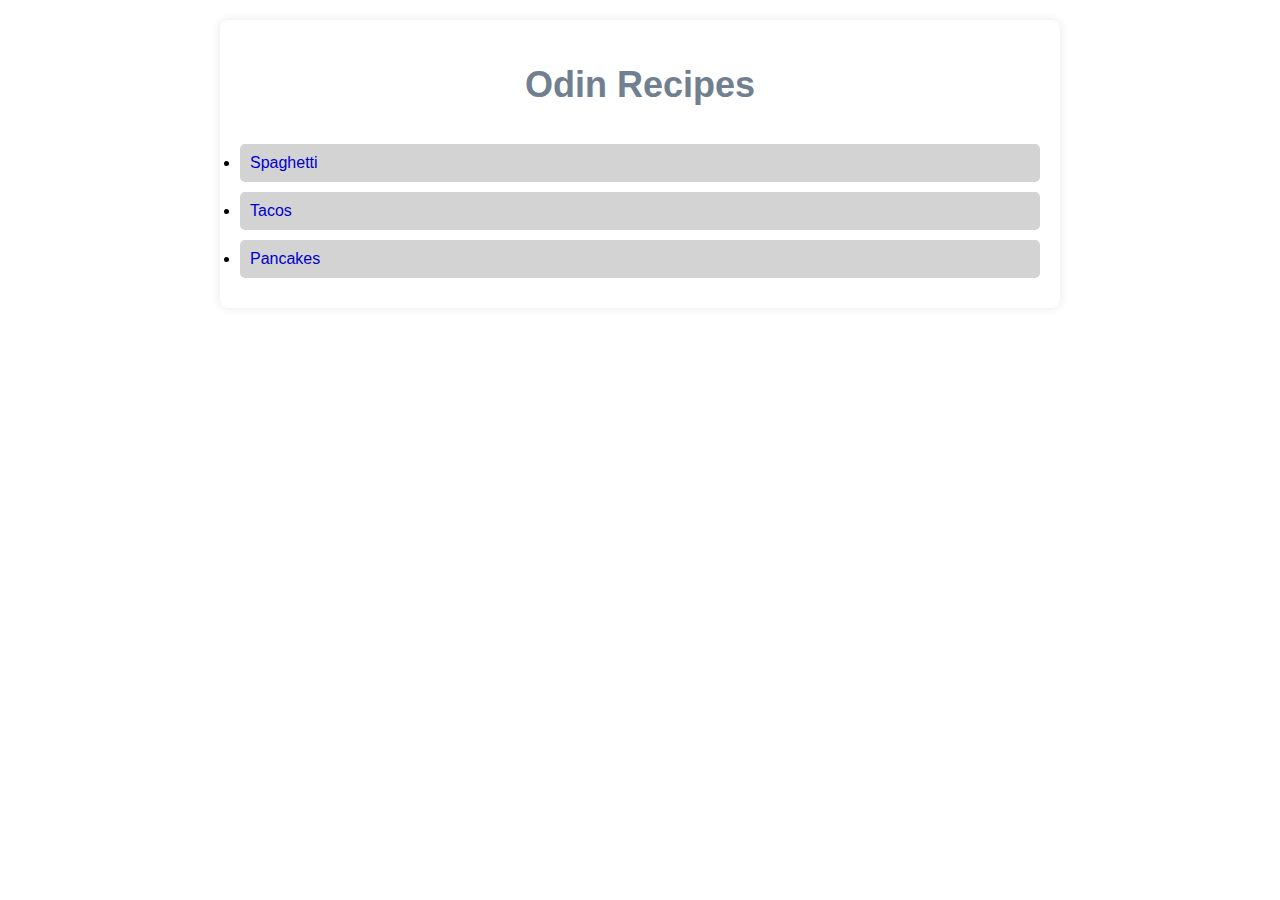
<file: index.html>
<!DOCTYPE html>
<html lang="en">
    <head>
        <meta charset="UTF-8">
        <meta name=""viewport" content="width=device-width, initial-scale=1.0">
        <title>Odin Recipes</title>
        <link rel="stylesheet" href="style.css">
    </head>
    <body>
        <div class="container">
            <h1>Odin Recipes</h1>
            <u1>
                <li><a href="recipes/spaghetti.html">Spaghetti</a></li>
                <li><a href="recipes/tacos.html">Tacos</a></li>
                <li><a href="recipes/pancakes.html">Pancakes</a></li>
            </u1>
        </div>
    </body>
</html>
</file>
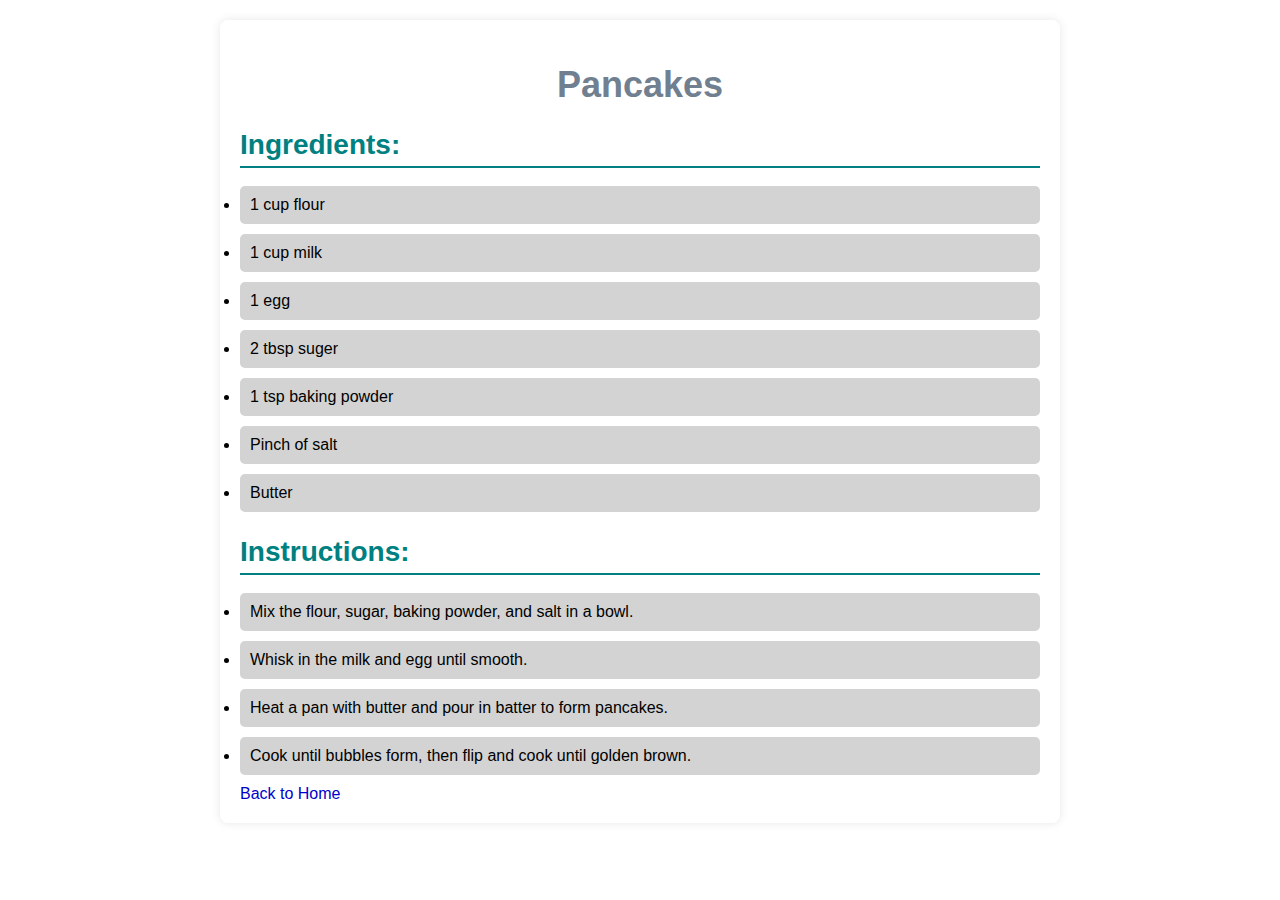
<file: recipes/pancakes.html>
<!DOCTYPE html>
<html lang="en">
    <head>
        <meta charset="UTF-8">
        <meta name="viewport" content="device-width, initial-scale=1.0">
        <title>Pancakes Recipe</title>
        <link rel="stylesheet" href="../style.css">
    </head>
    <body>
        <div class="container">
            <h1>Pancakes</h1>
            <h2>Ingredients:</h2>
            <u1>
                <li>1 cup flour</li>
                <li>1 cup milk</li>
                <li>1 egg</li>
                <li>2 tbsp suger</li>
                <li>1 tsp baking powder</li>
                <li>Pinch of salt</li>
                <li>Butter</li>
            </u1>
            <h2>Instructions:</h2>
            <o1>
                <li>Mix the flour, sugar, baking powder, and salt in a bowl.</li>
                <li>Whisk in the milk and egg until smooth.</li>
                <li>Heat a pan with butter and pour in batter to form pancakes.</li>
                <li>Cook until bubbles form, then flip and cook until golden brown.</li>
            </o1>
            <a href="../index.html">Back to Home</a>
        </div>
    </body>
</html>
</file>
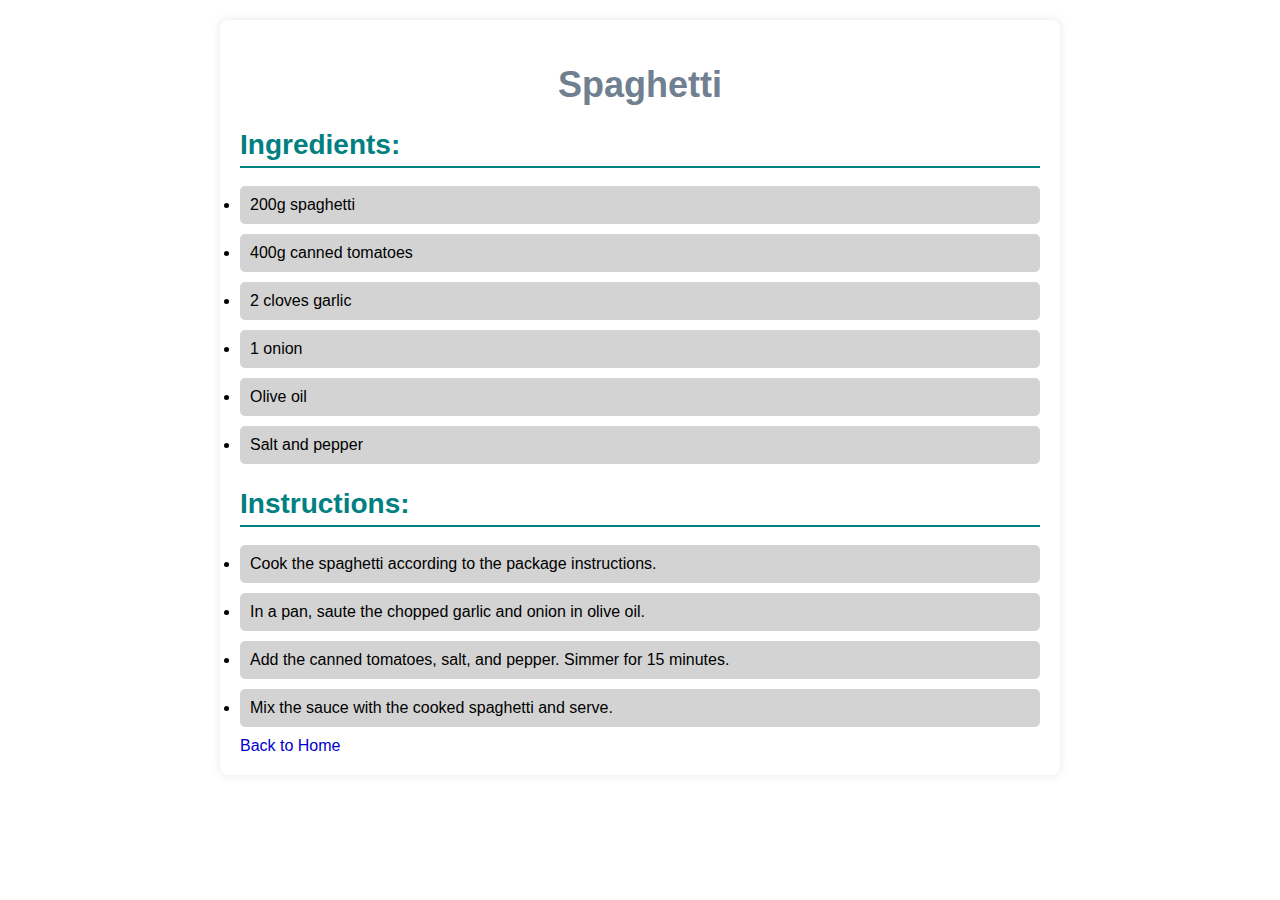
<file: recipes/spaghetti.html>
<!DOCTYPE html>
<html lang="en">
    <head>
        <meta charset="UTF-8">
        <meta name="viewport" content=""width=device-width, initial-scale="1.0">
        <title>Spaghetti Recipe</title>
        <link rel="stylesheet" href="../style.css">
    </head>
    <body>
        <div class="container">
            <h1>Spaghetti</h1>
            <h2>Ingredients:</h2>
            <u1>
                <li>200g spaghetti</li>
                <li>400g canned tomatoes</li>
                <li>2 cloves garlic</li>
                <li>1 onion</li>
                <li>Olive oil</li>
                <li>Salt and pepper</li>
            </u1>
            <h2>Instructions:</h2>
            <o1>
                <li>Cook the spaghetti according to the package instructions.</li>
                <li>In a pan, saute the chopped garlic and onion in olive oil.</li>
                <li>Add the canned tomatoes, salt, and pepper. Simmer for 15 minutes.</li>
                <li>Mix the sauce with the cooked spaghetti and serve.</li>
            </o1>
            <a href="../index.html">Back to Home</a>
        </div>
    </body>
</html>
</file>
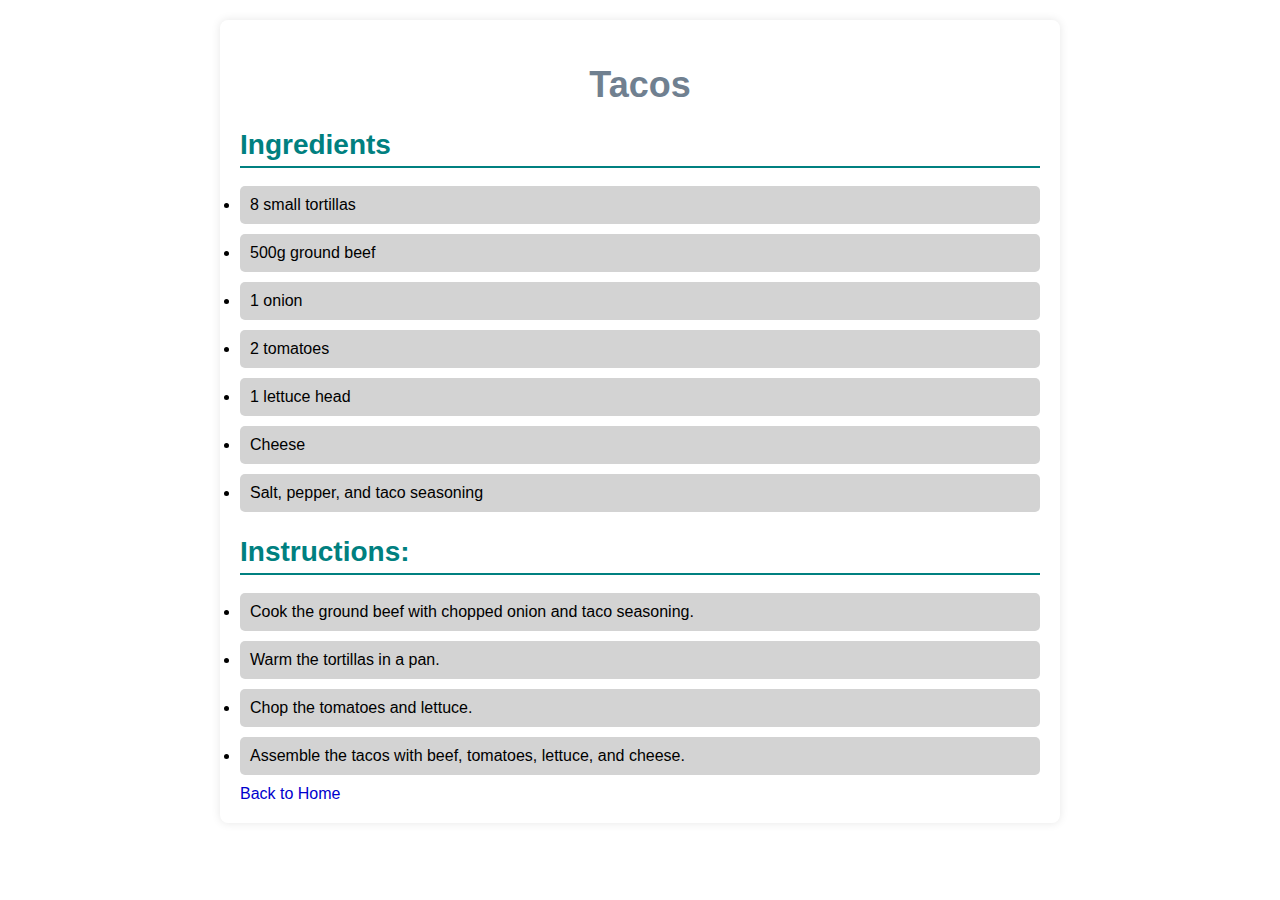
<file: recipes/tacos.html>
<!DOCTYPE html>
<html lang="en">
    <head>
        <meta charset="UTF-8">
        <meta name="viewport" content="width=device-width, initial-scale=1.0">
        <title>Tacos Recipe</title>
        <link rel="stylesheet" href="../style.css">
    </head>
    <body>
        <div class="container">
            <h1>Tacos</h1>
            <h2>Ingredients</h2>
            <u1>
                <li>8 small tortillas</li>
                <li>500g ground beef</li>
                <li>1 onion</li>
                <li>2 tomatoes</li>
                <li>1 lettuce head</li>
                <li>Cheese</li>
                <li>Salt, pepper, and taco seasoning</li>
            </u1>
            <h2>Instructions:</h2>
            <o1>
                <li>Cook the ground beef with chopped onion and taco seasoning.</li>
                <li>Warm the tortillas in a pan.</li>
                <li>Chop the tomatoes and lettuce.</li>
                <li>Assemble the tacos with beef, tomatoes, lettuce, and cheese.</li>
            </o1>
            <a href="../index.html">Back to Home</a>
        </div>
    </body>
</html>
</file>
<file: style.css>
body {
    font-family: 'Arial', sans-serif;
    background-color: white;
    color: black;
    margin: 0;
    padding: 20px;
}

h1 {
    color: slategray;
    text-align: center;
    font-size: 36px;
    margin-bottom: 20px;
}

h2 {
    color: teal;
    font-size: 28px;
    border-bottom: 2px solid teal;
    padding-bottom: 5px;
    margin-bottom: 0;
}

u1, o1 {
    margin: 20px 0;
    padding-left: 20px;
}

li {
    margin-bottom: 10px;
    background-color: lightgray;
    padding: 10px;
    border-radius: 5px;
}

a {
    text-decoration: none;
    color: mediumblue;
}

a:hover {
    color: dodgerblue;
}

.container {
    max-width: 800px;
    margin: auto;
    padding: 20px;
    background-color: white;
    box-shadow: 0 0 10px rgba(0, 0, 0, 0.1);
    border-radius: 8px
}
</file>
